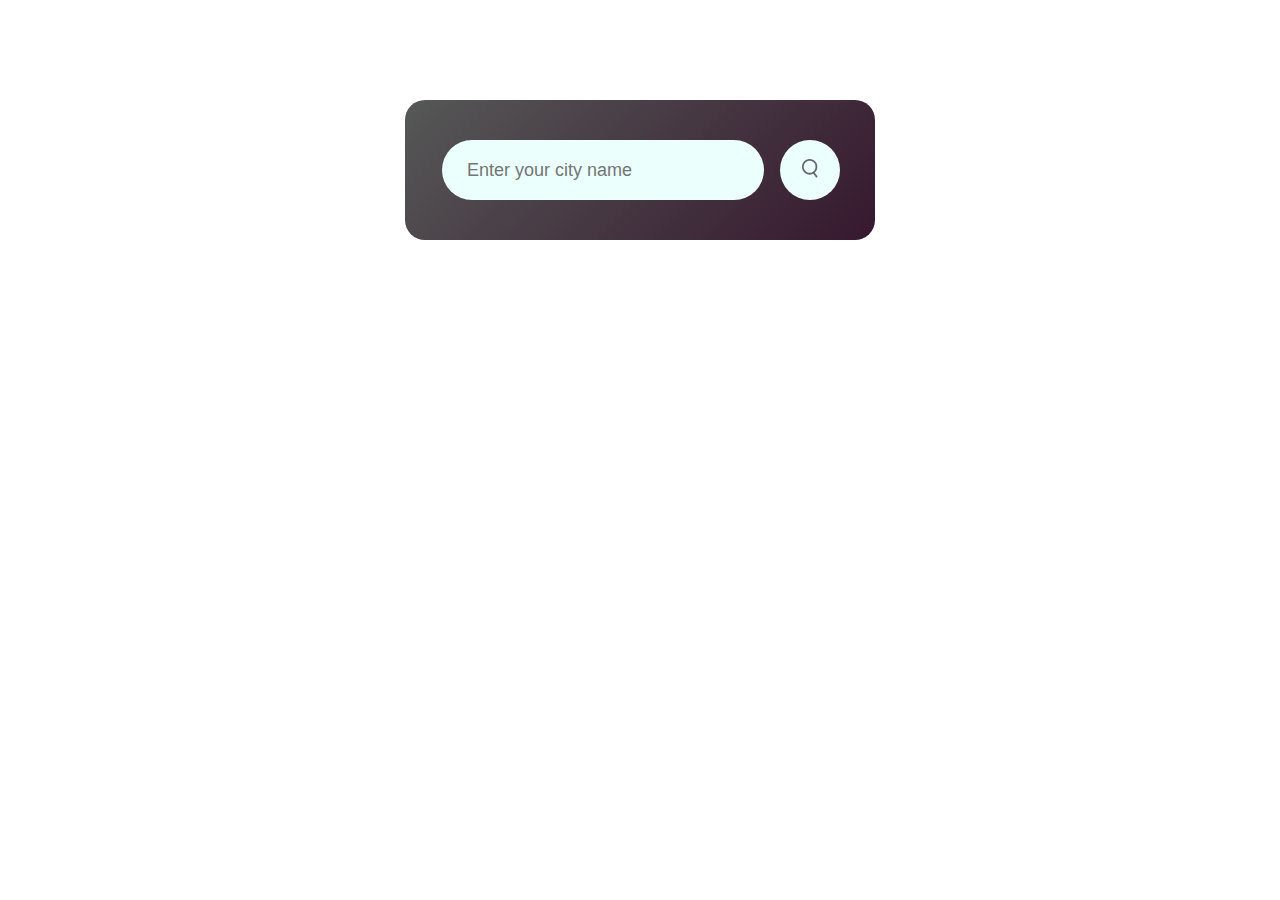
<file: Project1_WeatherApp/index.html>
<!DOCTYPE html>
<html lang="en">

<head>
  <meta charset="UTF-8" />
  <meta name="viewport" content="width=device-width, initial-scale=1.0" />
  <title>Weather App by Muhammad Umair Lodhi</title>
  <link rel="stylesheet" href="style.css" />
  <link rel="shortcut icon" href="favicon.ico" type="image/x-icon">
</head>

<body>
  <div class="card">
    <div class="search">
      <input type="text" spellcheck="false" placeholder="Enter your city name" />
      <button>
        <img src="images/search.png" />
      </button>
    </div>
    <div class="error">Invild city name</div>
    <div class="weather">
      <img src="images/clear.png" class="weather-icon">
      <h1 class="temp">22°C</h1>
      <h2 class="city">Bhalwal</h2>
      <div class="detail">
        <div class="col">
          <img src="images/humidity.png">
          <div>
            <p class="humitity">50%</p>
            <p>Humidity</p>
          </div>
        </div>
        <div class="col">
          <img src="images/wind.png">
          <div>
            <p class="wind">20 km/h</p>
            <p>Wind Speed</p>
          </div>

        </div>
      </div>
  
    </div>

    <!-- ++++BotPress++++ -->
<script>

  window.embeddedChatbotConfig = {
  chatbotId: "0PaJiEAKrKKv6XFR11TlQ",
  domain: "www.chatbase.co"
  }
  </script>
  <script
  src="https://www.chatbase.co/embed.min.js"
  chatbotId="0PaJiEAKrKKv6XFR11TlQ"
  domain="www.chatbase.co"
  defer>
  </script>
  <script>
    window.embeddedChatbotConfig = {
    chatbotId: "0PaJiEAKrKKv6XFR11TlQ",
    domain: "www.chatbase.co"
    }
    </script>
    <script
    src="https://www.chatbase.co/embed.min.js"
    chatbotId="0PaJiEAKrKKv6XFR11TlQ"
    domain="www.chatbase.co"
    defer>
    </script>
<script src="script.js"></script>
</body>

</html>
</file>
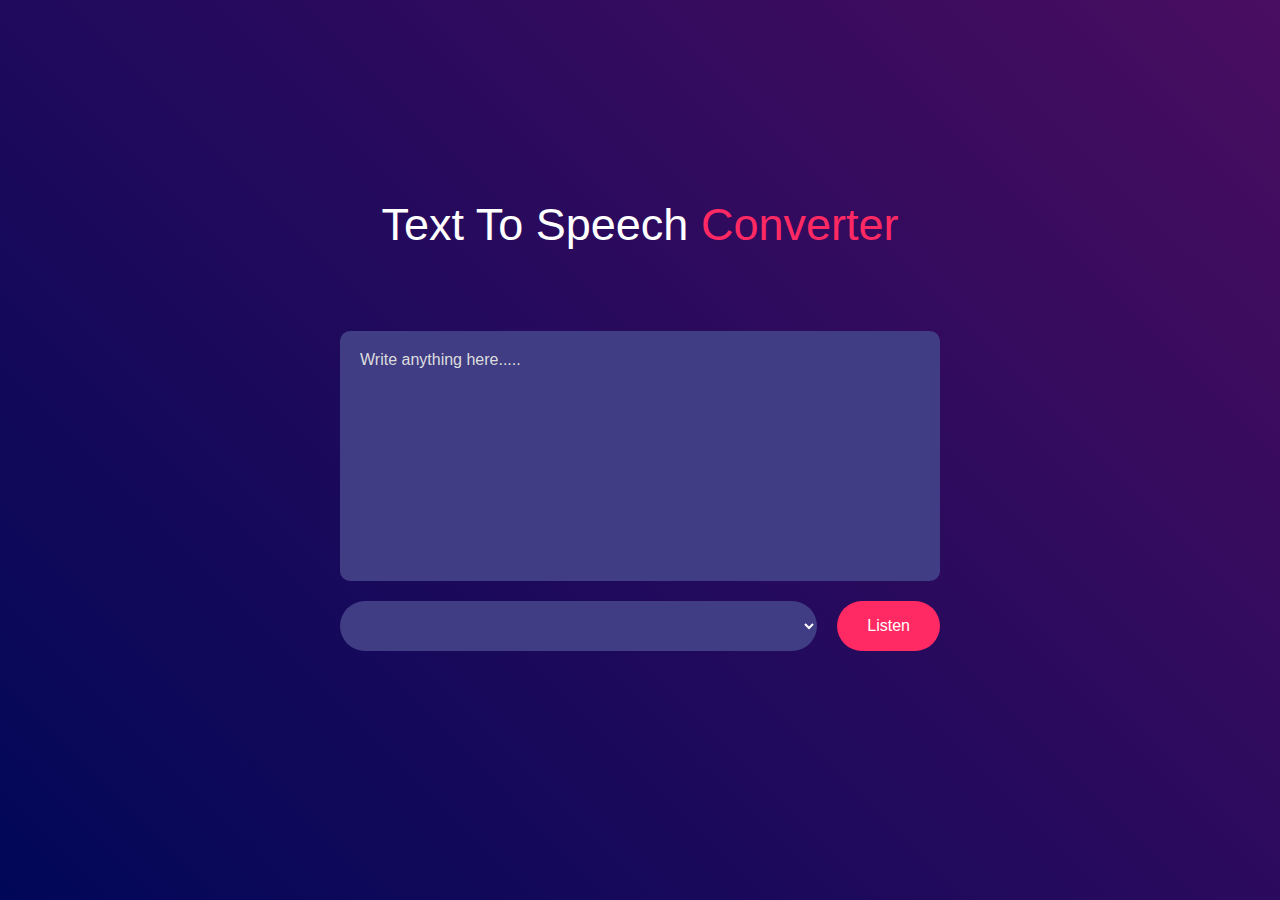
<file: Project2_TextToSpeechConverter/index.html>
<!DOCTYPE html>
<html lang="en">

<head>
    <meta charset="UTF-8">
    <meta name="viewport" content="width=device-width, initial-scale=1.0">
    <link rel="stylesheet" href="style.css">
    <title>Text to speech Converter</title>
    <link rel="shortcut icon" href="favicon.ico" type="image/x-icon">
    <link rel="stylesheet" href="https://cdnjs.cloudflare.com/ajax/libs/font-awesome/6.4.2/css/all.min.css" integrity="sha512-z3gLpd7yknf1YoNbCzqRKc4qyor8gaKU1qmn+CShxbuBusANI9QpRohGBreCFkKxLhei6S9CQXFEbbKuqLg0DA==" crossorigin="anonymous" referrerpolicy="no-referrer" />
</head>

<body>
    <div class="hero">
        <h1>Text To Speech <span> Converter </span></h1>
        <textarea spellcheck="check" placeholder="Write anything here....."></textarea>
        <div class="row">
            <select></select>
            <button><i class="fa-solid fa-play"></i> Listen</button>
        </div>
    </div>
<script src="script.js"></script>
</body>

</html>
</file>
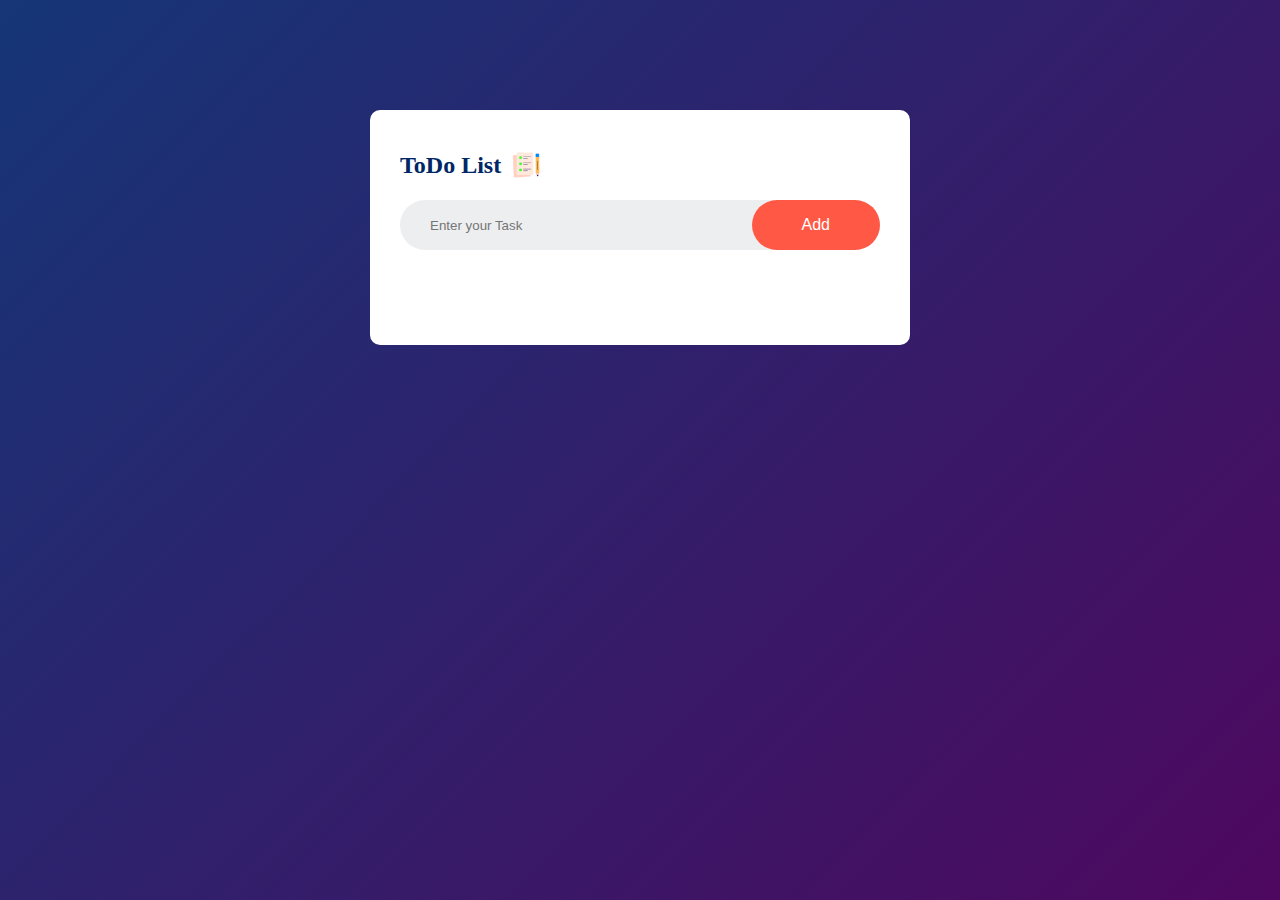
<file: Project3_ToDoList/index.html>
<!DOCTYPE html>
<html lang="en">
<head>
    <meta charset="UTF-8">
    <meta name="viewport" content="width=device-width, initial-scale=1.0">
    <title>ToDo List by Muhammad Umair Lodhi</title>
    <link rel="stylesheet" href="style.css">
    <link rel="shortcut icon" href="favicon.ico" type="image/x-icon">
</head>
<body>
    <div class="container">
        <div class="to-do">
            <h2>ToDo List <img src="images/icon.png" alt=""></h2>
            
            <div class="row">
                <input type="text" id="input-box" placeholder="Enter your Task">
            <button onclick="addtask()">Add</button>
            </div>
            <ul id="list-container">
                <!-- <li class="checked">Task 1</li>
                <li>Task2</li>
                <li>Task 3</li> -->
            </ul>

        </div>
    </div>
    <script src="script.js"></script>
</body>
</html>
</file>
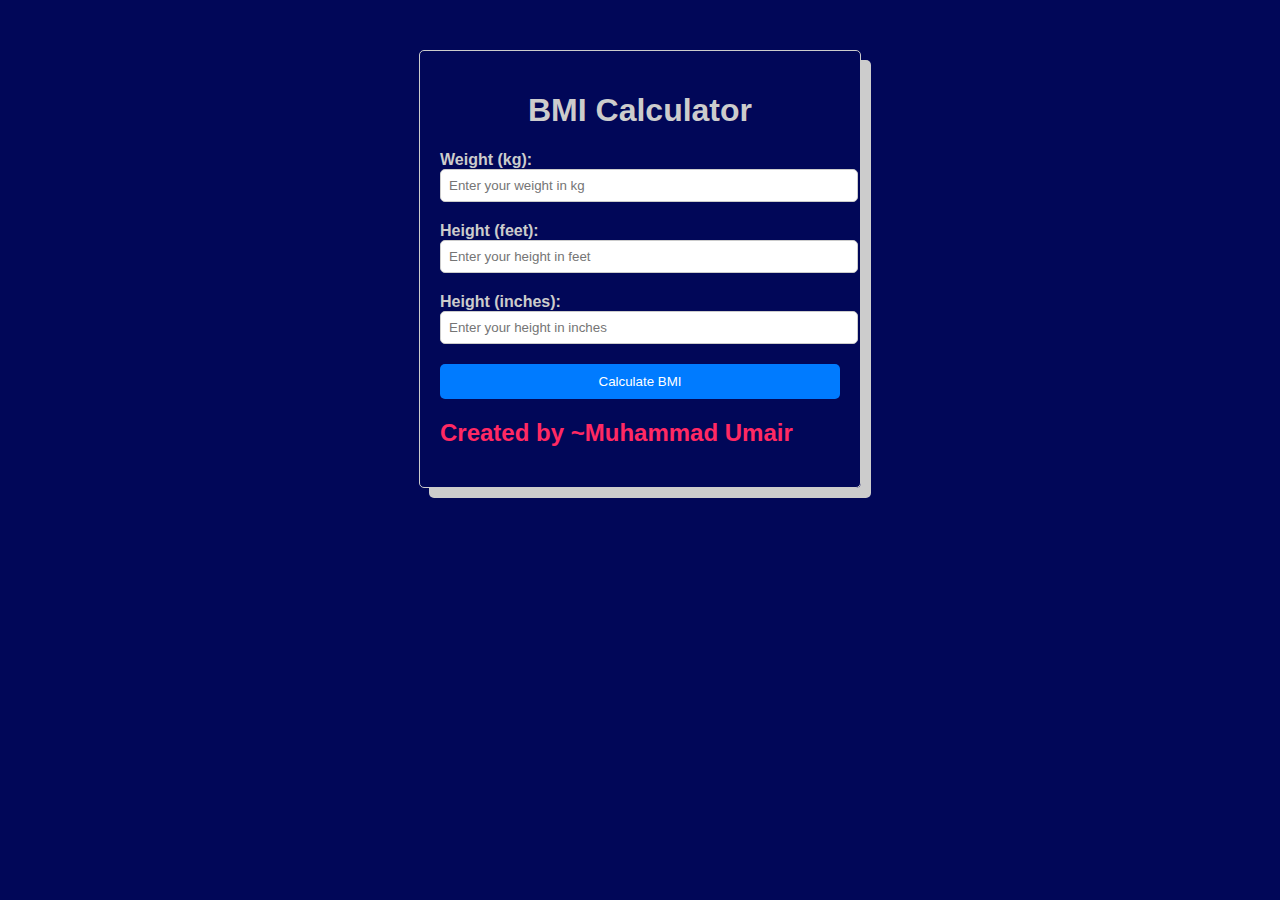
<file: Project4_BMICalculator/index.html>
<!DOCTYPE html>
<html lang="en">

<head>
    <meta charset="UTF-8">
    <meta name="viewport" content="width=device-width, initial-scale=1.0">
    <title>BMI Calculator</title>
    <link rel="shortcut icon" href="favicon.ico" type="image/x-icon">
  <link rel="stylesheet" href="style.css">
</head>

<body>
    <div class="container">
        <h1>BMI Calculator</h1>
        <div class="input-group">
            <label for="weight">Weight (kg):</label>
            <input type="number" id="weight" placeholder="Enter your weight in kg">
        </div>
        <div class="input-group">
            <label for="heightFeet">Height (feet):</label>
            <input type="number" id="heightFeet" placeholder="Enter your height in feet">
        </div>
        <div class="input-group">
            <label for="heightInches">Height (inches):</label>
            <input type="number" id="heightInches" placeholder="Enter your height in inches">
        </div>
        <button onclick="calculateBMI()">Calculate BMI</button>
        <div class="result" id="result"></div>
        <h2>Created by ~Muhammad Umair</h2>
    </div>
    
   <script src="script.js"></script>
</body>

</html>
</file>
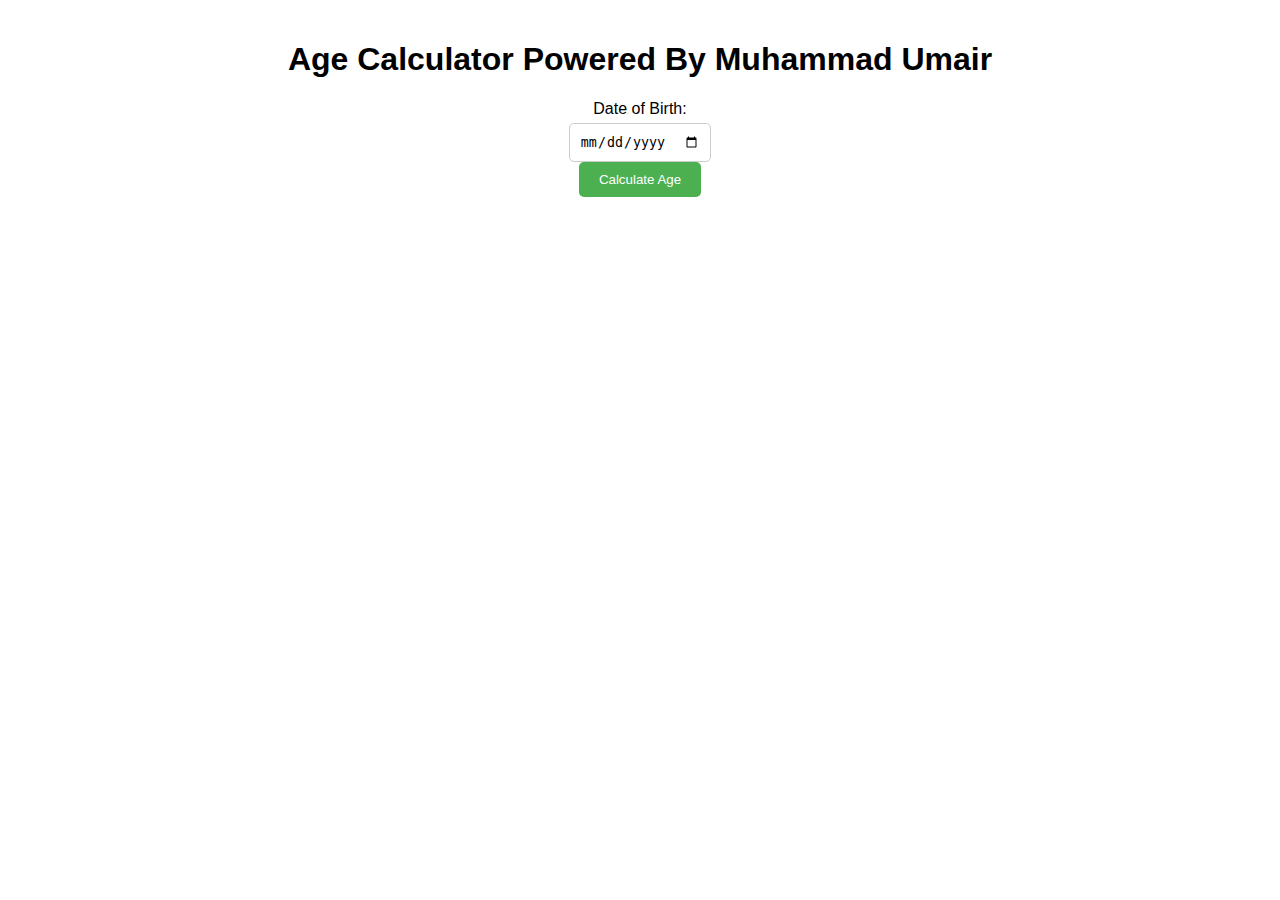
<file: Project5_AgeCalculator/index.html>
<!DOCTYPE html>
<html lang="en">
  <head>
    <meta charset="UTF-8" />
    <meta name="viewport" content="width=device-width, initial-scale=1.0" />
    <title>Age Calculator</title>
    <link rel="stylesheet" href="style.css" />
  </head>

  <body>
    <h1>Age Calculator Powered By Muhammad Umair</h1>
    <div class="container">
      <label for="dob">Date of Birth:</label>
      <input type="date" id="dob" required />
      <button onclick="calculateAge()">Calculate Age</button>
      <p id="result"></p>
    </div>
    <script src="script.js"></script>
  </body>
</html>
</file>
<file: Project1_WeatherApp/style.css>
* {
    margin: auto;
    padding: auto;
    font-family: 'Poppins', sans-serif;
    box-sizing: border-box;
}

.card {
    width: 90%;
    max-width: 470px;
    background: linear-gradient(135deg, #565857, #36182e);
    color: #fff;
    margin: 100px auto 0;
    border-radius: 20px;
    padding: 40px 35px;
    text-align: center;
}

.search {
    width: 100%;
    display: flex;
    align-items: center;
    justify-content: space-between;

}

.search input {
    border: 0;
    outline: 0;
    background: #ebfffc;
    color: #555;
    padding: 10px 25px;
    height: 60px;
    border-radius: 30px; 
    flex: 1; 
     margin-right: 16px; 
 margin-left: 2px;
    font-size: 18px;
}
.search button {
    border: 0;
    outline: 0;
    background: #ebfffc;
    border-radius: 50%;
    width: 60px;
    height: 60px;
    cursor: pointer;
    
}


.search button img {
    width: 16px;
}

.weather-icon {
    width: 170px;
    margin-top: 30px;
}

.weather h1 {
    font-size: 80px;
    font-weight: 500;

}

.weather h2 {
    font-size: 45px;
    font-weight: 400;
    margin-top: -10px;
}

.detail {
    display: flex;
    align-items: center;
    justify-content: space-between;
    padding: 0 20px;
    margin-top: 15px;
}
.col{
    display: flex;
    align-items: center;
    text-align: left;

}
.col img{
width: 40px;
margin-right: 10px;
}
.humitity, .wind{
    font-size: 28px;
    margin-top: -6px;
}
.error{
    color: red;
    margin-top: 5px;
    display: none;
}
.weather{
    display: none;
}

@media screen and (max-width: 462px) {
    .card{
width: 100vw;
border-radius: 0px;
margin-top: 0;
height: 100vh;
padding: 40px 15px;
   }
   .detail{
    flex-direction: column;
    
}
.col{
    margin-bottom: 25px;
}
}
</file>
<file: Project2_TextToSpeechConverter/style.css>
*{
    padding: 0;
    margin: 0;
    font-family: 'Poppins',sans-serif;
    box-sizing: border-box;
}
.hero{
    width: 100%;
    min-height: 100vh;
    background: linear-gradient(45deg, #010758,#490d61);
    display: flex;
    align-items: center;
    justify-content: center;
    flex-direction: column;
    color: #fff;
}
.hero h1{
    font-size: 45px;
    font-weight: 500;
    margin-top: -50px;
    margin-bottom: 50px;
}
.hero h1 span{
    color: #ff2963;
}
textarea{
    width: 600px;
    height: 250px;
    background:#403d84;
    color: #fff;
    font-size: 15px;
    border: 0;
    outline: 0;
    padding: 20px;
    border-radius: 10px;
    resize: none;
    margin-top: 30px;

}
textarea::placeholder{
    font-size: 16px;
    color: #ddd;
}
.row{
    width: 600px;
    display: flex;
    align-items: center;
    gap: 20px;
    margin-top: 20px;
}
button{
    background-color: #ff2963;
    color: #fff;
    font-size: 16px;
    padding: 16px 30px;
    border-radius: 35px;
    border: 0;
    outline: 0;
    cursor: pointer;
}
select{
    flex: 1;
    color: #fff;
    background: #403d84;
    height: 50px;
    padding: 10px 30px;
    outline: 0;
    border: 0;
    /* margin-top: 10px; */
    border-radius: 35px;
    /* appearance: none; */
}

@media (max-width: 600px){
textarea{
    width: 100%;
    height: 150px;
}


    
}
</file>
<file: Project3_ToDoList/style.css>
* {
  margin: 0;
  padding: 0;
  font-family: "Poppin" sans-serif;
  box-sizing: border-box;
}

.container {
  width: 100%;
  min-height: 100vh;
  background: linear-gradient(135deg, #153677, #4e085f);
  padding: 10px;
}

.to-do {
  width: 100%;
  max-width: 540px;
  background: #fff;
  margin: 100px auto 20px;
  padding: 40px 30px 70px;
  border-radius: 10px;
}

.to-do h2 {
  color: #002765;
  display: flex;
  align-items: center;
  margin-bottom: 20px;
}

.to-do h2 img {
  width: 30px;
  margin-left: 10px;
}

.row {
  display: flex;
  align-items: center;
  justify-content: space-between;
  background: #edeef0;
  border-radius: 30px;
  padding-left: 20px;
  margin-bottom: 25px;
}

.row input {
  flex: 1;
  border: none;
  outline: none;
  background: transparent;
  padding: 10px;
  font-weight: 14px;
}

.row button {
  border: none;
  outline: none;
  padding: 16px 50px;
  background: #ff5945;
  color: #fff;
  font-size: 16px;
  cursor: pointer;
  border-radius: 40px;
}

ul li {
  list-style: none;
  font-size: 17px;
  padding: 12px 8px 12px 50px;
  user-select: none;
  cursor: pointer;
  position: relative;
}

ul li::before {
  content: "";
  position: absolute;
  height: 28px;
  width: 28px;
  border-radius: 50%;
  background-image: url(images/unchecked.png);
  background-size: cover;
  background-position: center;
  top: 12px;
  left: 8px;
}

ul li.checked {
  color: #555;
  text-decoration: line-through;
}

ul li.checked::before {
  background-image: url(images/checked.png);
}

ul li span {
  position: absolute;
  top: 5px;
  right: 0;
  width: 40px;
  height: 40px;
  font-size: 22px;
  color: #555;
  line-height: 40px;
  text-align: center;
  border-radius: 50%;
}
ul li span:hover{
background-color: #edeef0;
}

@media screen and (max-width: 465px) {
    .to-do{
        width: 100vw;
        min-height: 100vh;
    }
}
</file>
<file: Project4_BMICalculator/style.css>
body {
    font-family: Arial, sans-serif;
    margin: 0;
    padding: 0;
    background: linear-gradient(45deg, #010758,#010758);
   color: #ccc;
}

.container {
    max-width: 400px;
    margin: 50px auto;
    padding: 20px;
    border: 1px solid #ccc;
    border-radius: 5px;
    box-shadow: 10px 10px ;
}
h2{
    color: #FF2963;
}

h1 {
    text-align: center;
}

.input-group {
    margin-bottom: 20px;
}

label {
    display: block;
    font-weight: bold;
}

input {
    width: 100%;
    padding: 8px;
    border: 1px solid #ccc;
    border-radius: 5px;
}

button {
    width: 100%;
    padding: 10px;
    background-color: #007bff;
    color: #fff;
    border: none;
    border-radius: 5px;
    cursor: pointer;
}

button:hover {
    background-color: #0056b3;
}

.result {
    margin-top: 20px;
    text-align: center;
    font-size: 24px;
    font-weight: bold;
}
</file>
<file: Project5_AgeCalculator/style.css>
body {
    font-family: sans-serif;
    margin: 0;
    padding: 20px;
}

h1 {
    text-align: center;
}

.container {
    display: flex;
    flex-direction: column;
    align-items: center;
    margin: 20px 0;
}

label {
    margin-bottom: 5px;
}

input[type="date"] {
    padding: 10px;
    border: 1px solid #ccc;
    border-radius: 5px;
}

button {
    background-color: #4CAF50;
    color: white;
    padding: 10px 20px;
    border: none;
    border-radius: 5px;
    cursor: pointer;
}

#result {
    font-weight: bold;
    margin-top: 10px;
}
</file>
